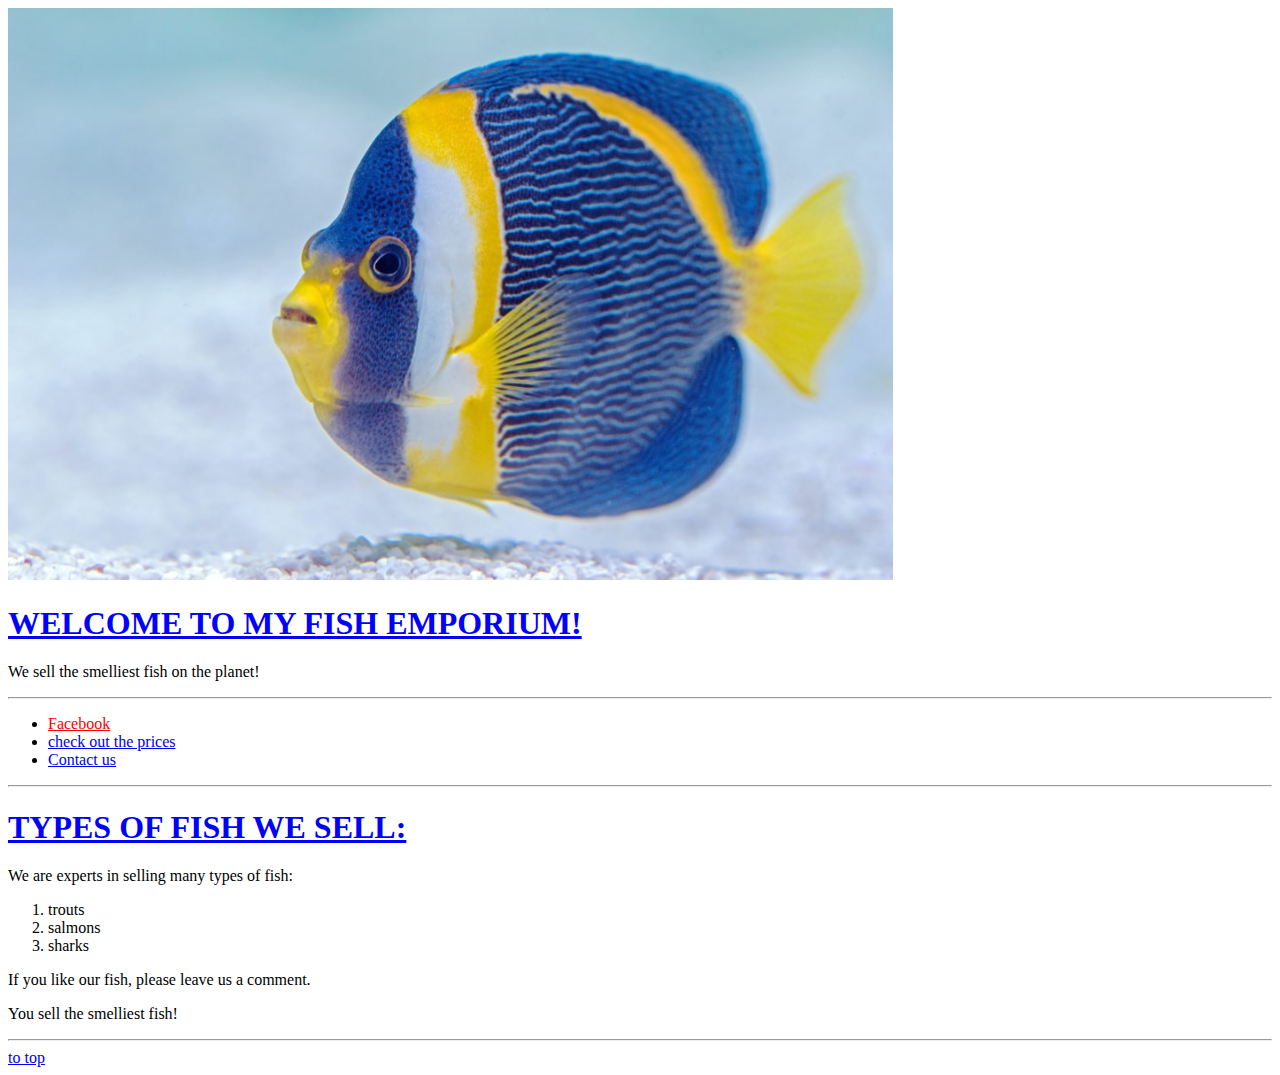
<file: index.html>
<!doctype html>

<html>

<head>
    <meta charset="UTF-8" />
    <meta name="keywords" content="fish, smelly, sell" />
    <meta name="description" content="Fresh fish for you. Visit our shop!" />
    <title>My first web page</title>
    <link rel="stylesheet" type="text/css" href="css/main.css">
    
</head>

<body>
    <div id="top"></div>

    <div id="header">
        <img src="fish.jpeg" width="70%" alt="fish" />

        <h1> Welcome to my fish emporium!</h1>
        <p>We sell the smelliest fish on the planet!</p>
    </div>

    <hr>

    <div id="navigation">
        <ul>
        <li><a style="color: red;" href="https://www.facebook.com/friends" target="_blank">Facebook</a></li>
        <li><a href="html_proba.pdf">check out the prices</a></li>
        <li><a onclick="alert('Welcome to my Fish Emporium!');"
            href="contact.html">Contact us</a></li>
        </ul>
    </div>

    <hr>

    <div id="types-of-fish">
        <h1>Types of fish we sell:</h1>
        <p>We are experts in selling many types of fish:</p>
        <ol>
            <li>trouts</li>
            <li>salmons</li>
            <li>sharks</li>
        </ol>
    </div>


    <div class="comments">
        <p>If you like our fish, please leave us a comment.</p>
        <p>You sell the smelliest fish!</p>
    </div>
    <hr>


    <a href="#top">to top</a>


</body>

</html>
</file>
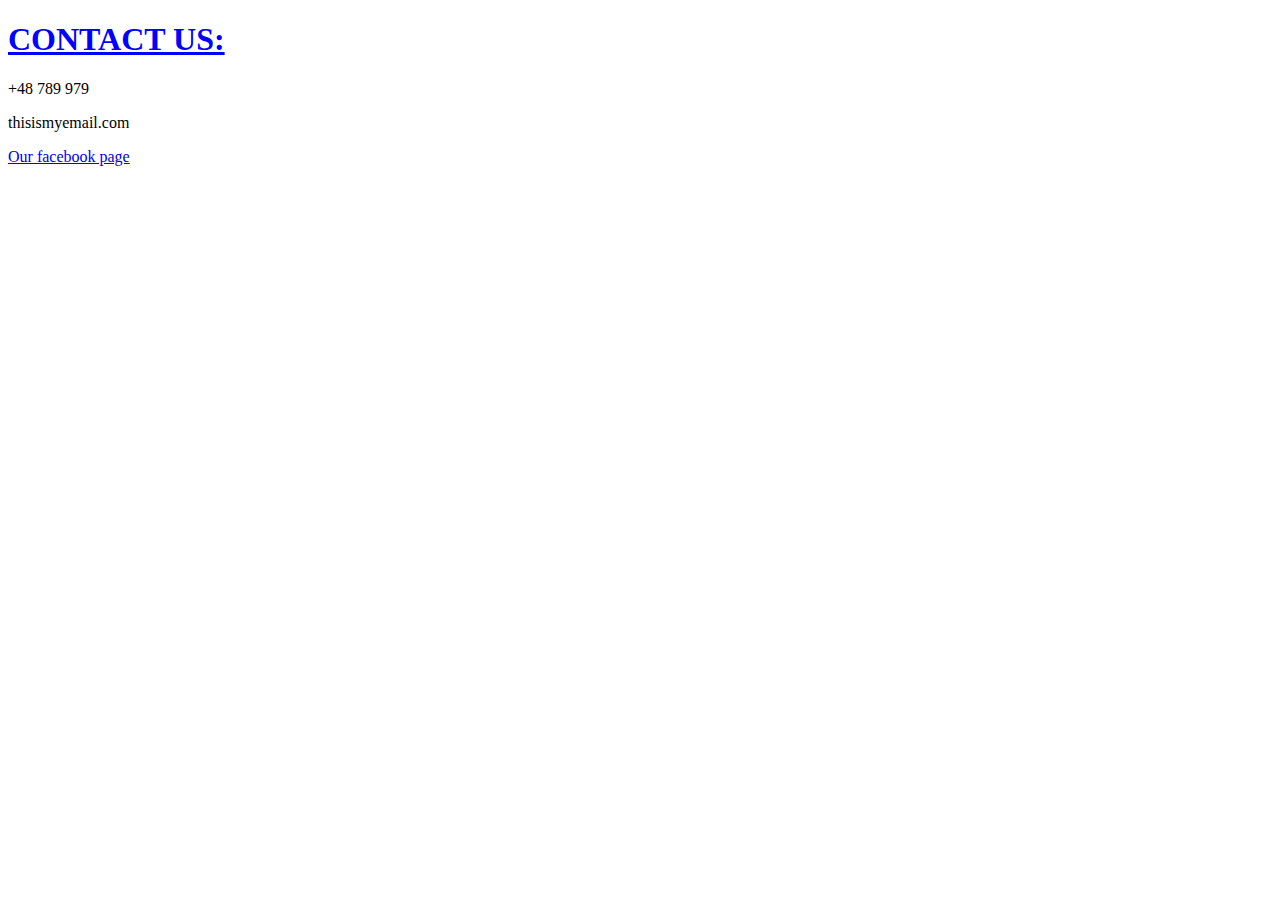
<file: contact.html>
<!doctype html>

<html>

<head>
    <meta charset="UTF-8" />
    <meta name="keywords" content="fish, smelly, sell" />
    <meta name="description" content="Fresh fish for you. Visit our shop!" />
    <title>My first web page</title>
    <link rel="stylesheet" type="text/css" href="css/main.css">
</head>

<body>
    <h1>Contact us:</h1>

    <p>+48 789 979</p>
    <p>thisismyemail.com</p>
    <a href="https://www.facebook.com/search/top?q=fish">Our facebook page</a>
</body>

</html>
</file>
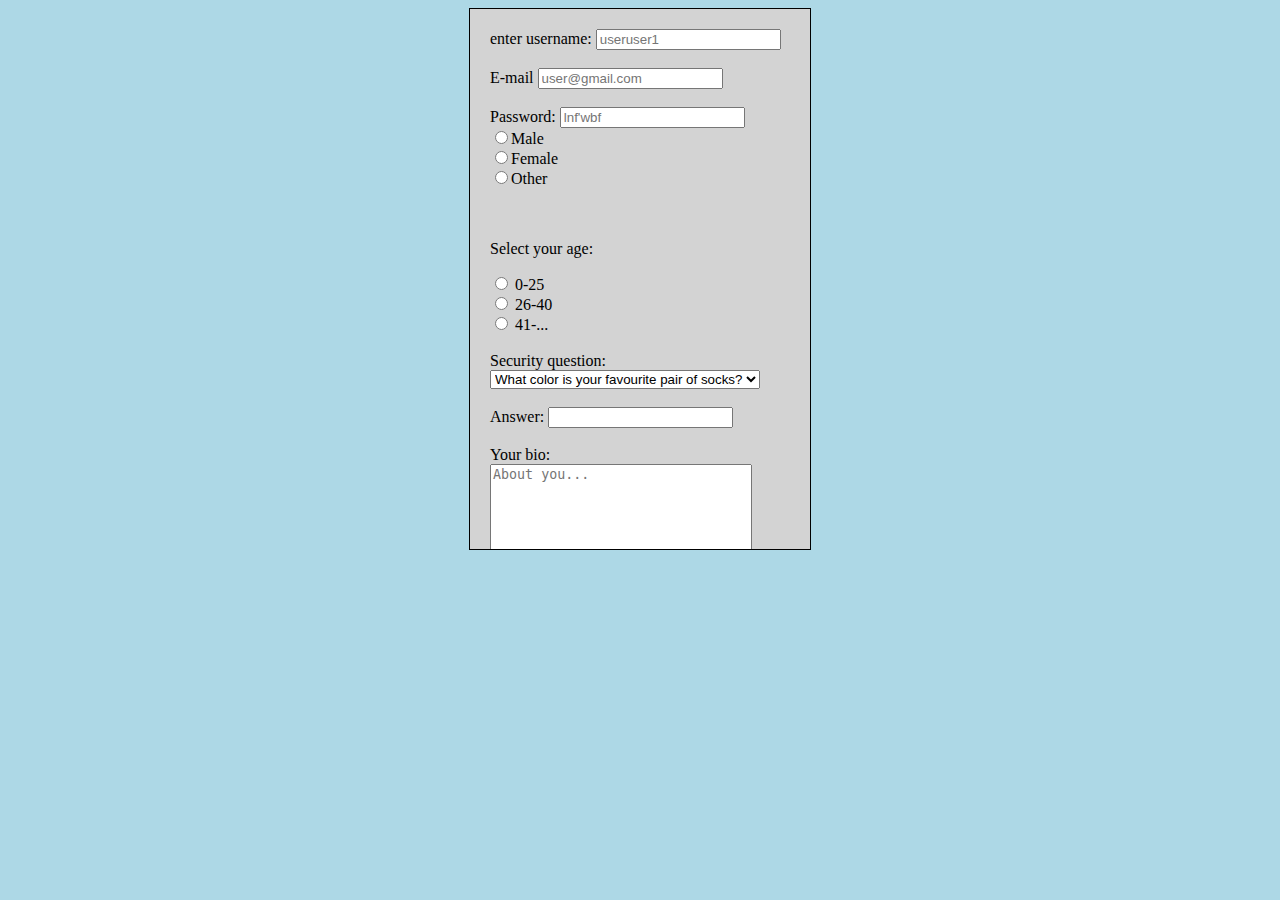
<file: forms.html>
<!DOCTYPE html>
<html lang="en">
<head>
    <meta charset="UTF-8">
    <meta http-equiv="X-UA-Compatible" content="IE=edge">
    <meta name="viewport" content="width=device-width, initial-scale=1.0">
    <link rel="stylesheet" type="text/css" href="./forms.css">
    <title>Forms</title>
</head>
<body>
<div id = "form">
    <form>
    <label for="username">enter username:</label>
    <input type="text" id="username" name="username" placeholder="useruser1" required>
    <br><br>
    <label for="email">E-mail</label>
    <input type="email" id="email" name="email" placeholder="user@gmail.com"> 
    <br><br>
    <label for="password">Password:</label>
    <input type="password" id="password" name="password" placeholder="lnf'wbf"><br> <!-- name for backend-->

    <input type="radio" name="gender" value="male">Male<br>
    <input type="radio" name="gender" value="female">Female<br><!--Thanks to value the server knows what we've chosen-->
    <input type="radio" name="gender" value="other">Other <br><!--thanks to same name we can choose only one-->
    <br><br>

    <p>Select your age:</p>

    <input type="radio" id="option-1" name="age" value="0-25">
    <label for="option-1">0-25</label><br>

    <input type="radio" id="option-2" name="age" value="26-40">
    <label for="option-2">26-40</label><br>

    <input type="radio" id="option-3" name="age" value="41-...">
    <label for="option-3">41-...</label>

    <br><br>

    <label for="question">Security question:</label>
    <select name="question" id="question">
        <option value="option-1">What color is your favourite pair of socks?</option>
        <option value="option-2">What is your dog's name?</option>
        <option value="option-3">What is your wife's name?</option>
    </select>

        <br><br>

    <label for="answer">Answer:</label>
    <input type="text" id="answer" name="answer">   
    
    <br><br>

    <label for="bio">Your bio:</label><br>
    <textarea name="bio" id="bio" cols="30" rows="10" placeholder="About you..."></textarea>

    <br>
    <input type="submit" value="Submit">
    </form>

    </div>

</body>
</html>
</file>
<file: css/main.css>
h1{
    color: blue;
    text-decoration: underline;
    text-transform: uppercase;
}
</file>
<file: forms.css>
body{
    background: lightblue;
}

#form{
    height: 500px;
    width: 300px;
    border: solid 1px #000;
    padding: 20px;
    margin: 0 auto;
    background: lightgrey;
    overflow: hidden;
}
</file>
